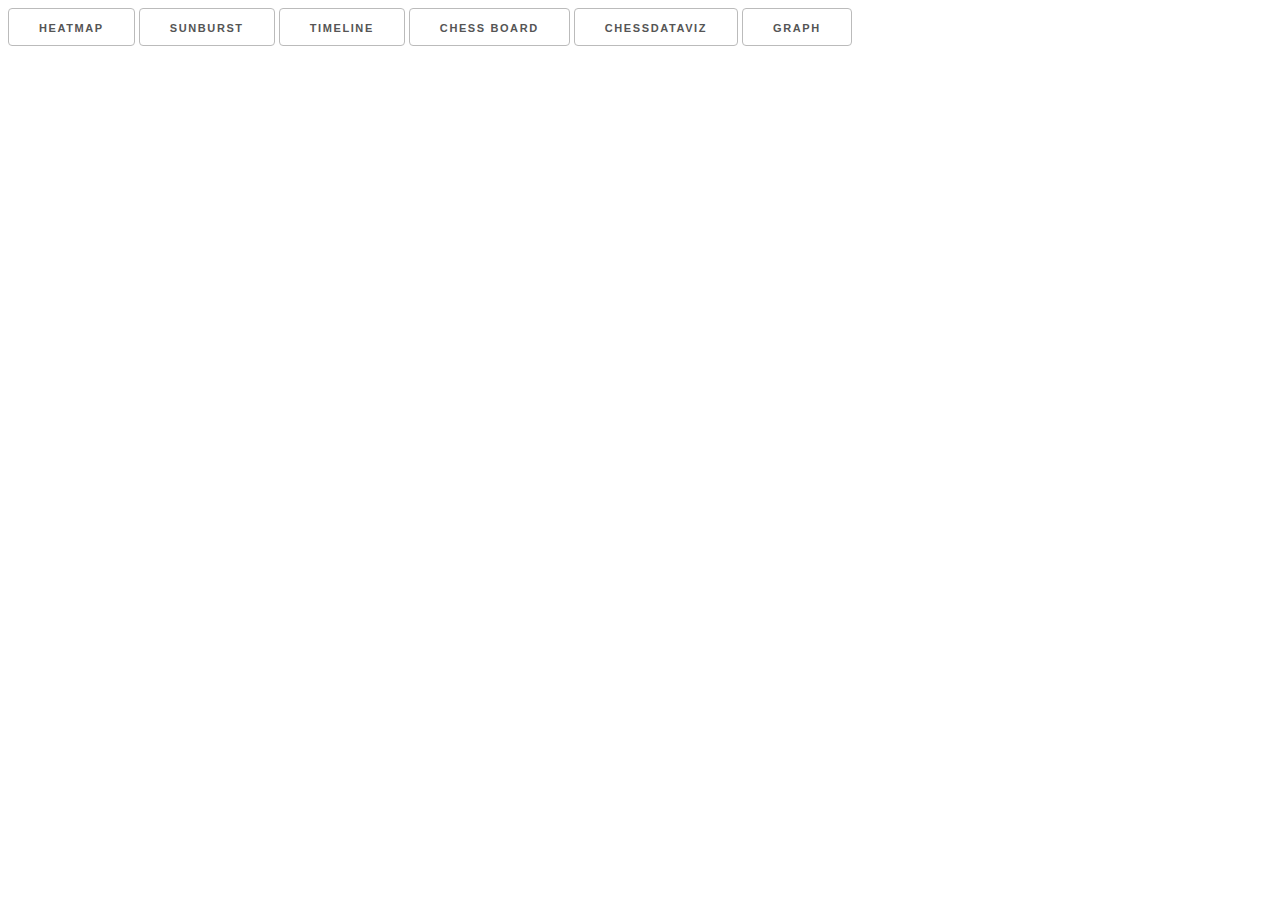
<file: website/index.html>
<html lang="en">
<head>
  <meta charset="utf-8">

  <title>Chess analysis</title>
  <meta name="description" content="Chess analysis">
  <meta name="author" content="Tuantu">

  <link href="css/styles.css" rel="stylesheet">

</head> 

<body>

    <button onclick="window.location.href = './html/heatmap.html'">
        Heatmap
    </button>
    <button onclick="window.location.href = './html/sunburst.html'">
        Sunburst
    </button>
    <button onclick="window.location.href = './html/timeline.html'">
        Timeline
    </button>
    <button onclick="window.location.href = './html/chessboard.html'">
        Chess board
    </button>

    <button onclick="window.location.href = './html/ChessDataViz.html'">
        ChessDataViz
    </button>
    <button onclick="window.location.href = './html/Graph.html'">
        Graph
    </button>
    <div id="my_dataviz"></div>
</body>
</html>
</file>
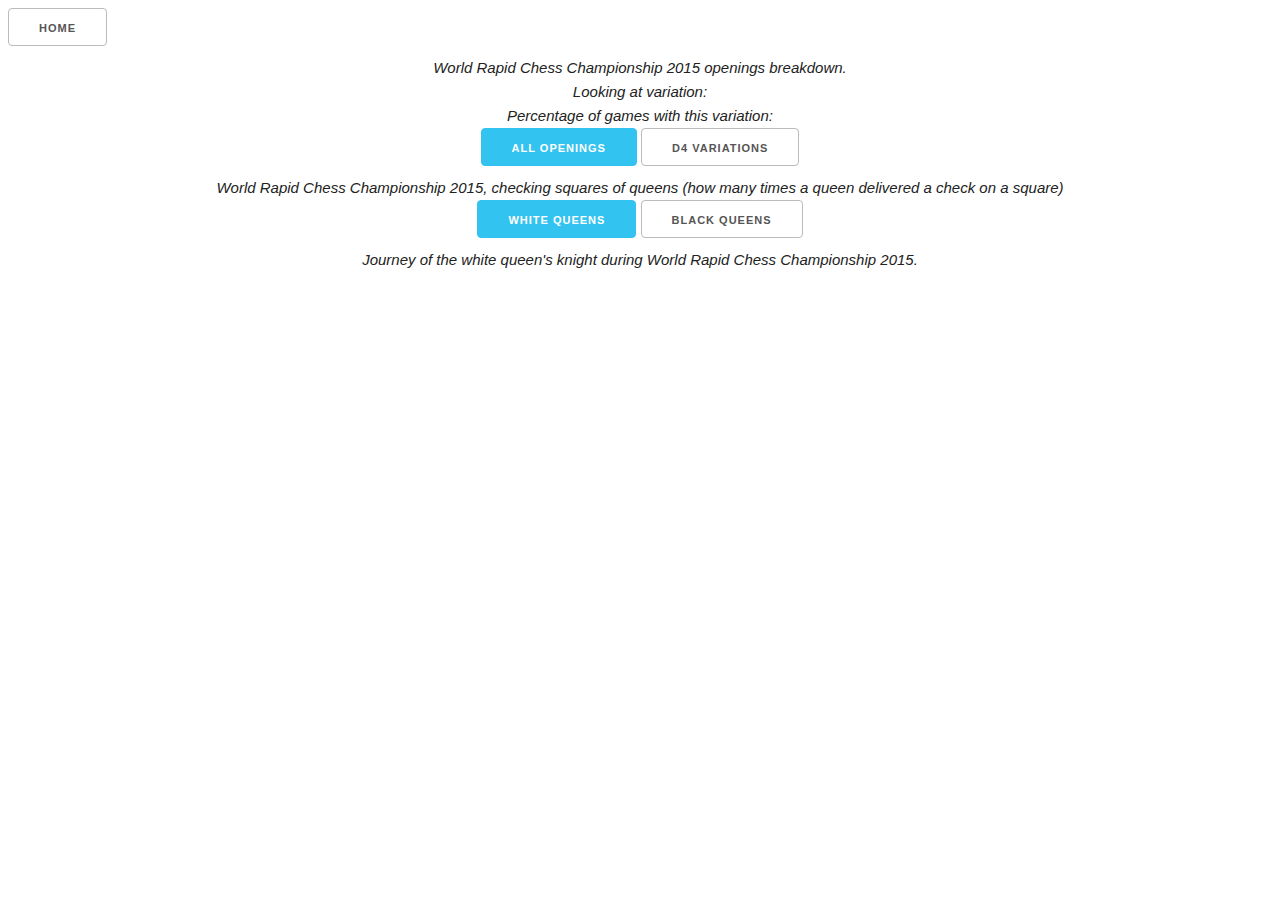
<file: docs/html/ChessDataViz.html>
<html lang="en">
<head>
  <meta charset="utf-8">

  <title>Chess analysis</title>
  <meta name="description" content="Chess analysis">
  <meta name="author" content="Tuantu">

  <link href="../css/skeleton.min.css" rel="stylesheet">
  <link href="../css/ChessDataViz.css" rel="stylesheet">

</head> 

<body>

    <button onclick="window.location.href = '../index.html'">
        Home
    </button>
    <div class="cdv-openings" id="openings">
    </div>
    <div class="caption">
      World Rapid Chess Championship 2015 openings breakdown.
      <br> Looking at variation: <span id="variation"></span>
      <br> Percentage of games with this variation: <span id="percentage"></span>
      <br>
      <button id="all" class="button button-primary">All Openings</button>
      <button id="d4" class="button">d4 Variations</button>
    </div>

    <div id="heatmap-example-2" class="cdv-heatmap"></div>
    <div class="caption">
        World Rapid Chess Championship 2015, checking squares of queens (how many times a queen delivered a check on a square)
        <br>
        <button id="w-btn" class="button button-primary">White Queens</button>
        <button id="b-btn" class="button">Black Queens</button>
    </div>

    <div class="cdv-move-paths" id="movepaths"></div>
    <div class="caption">Journey of the white queen's knight during World Rapid Chess Championship 2015.</div>

    <script src="http://d3js.org/d3.v3.min.js"></script>
    <script src="http://labratrevenge.com/d3-tip/javascripts/d3.tip.v0.6.3.js"></script>
    <script src="../js/ChessDataViz.js"></script>
    <script src="../js/scripts.js"></script>
</body>
</html>
</file>
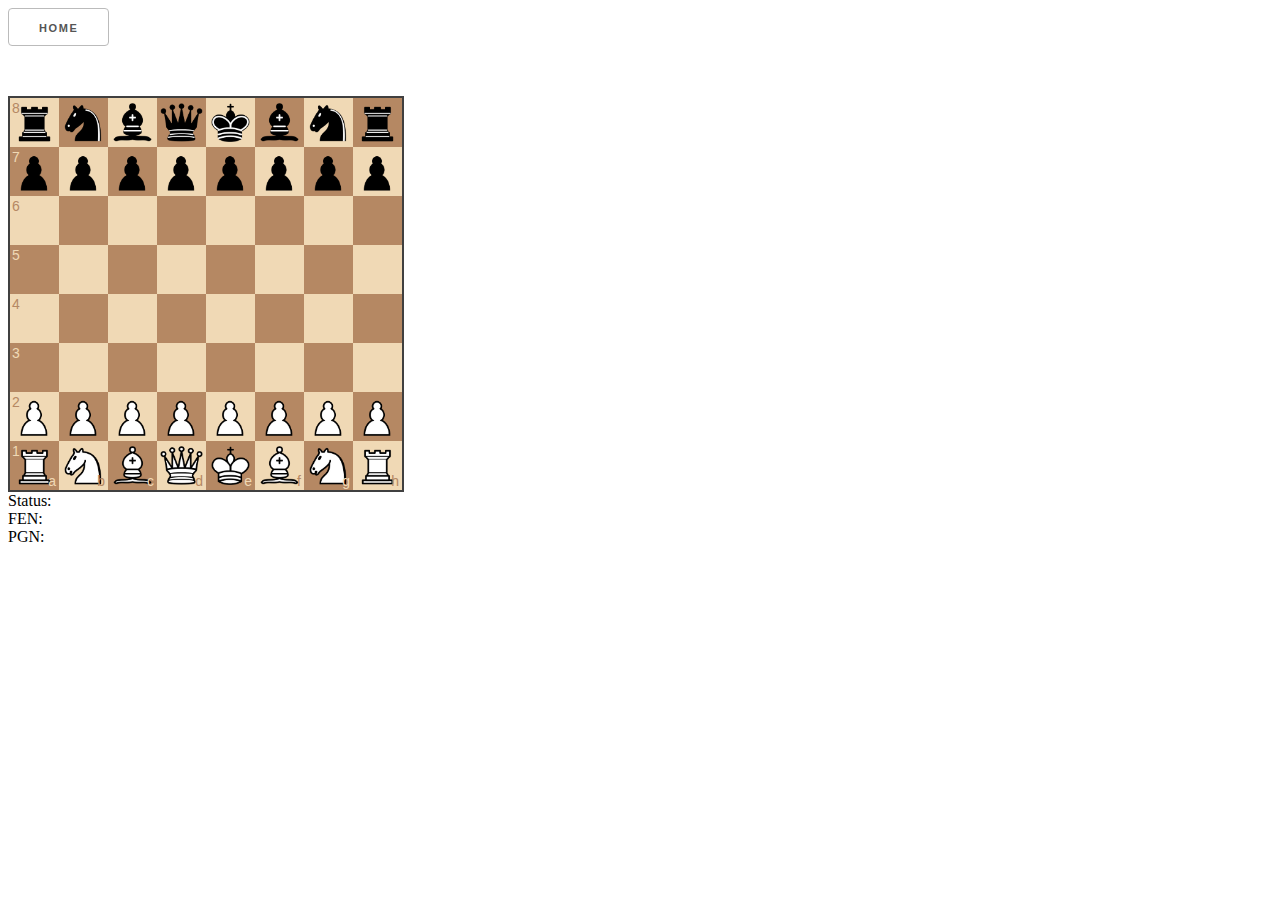
<file: website/html/chessboard.html>
<!doctype html>

<html lang="en">
<head>
  <meta charset="utf-8">

  <title>The HTML5 Herald</title>
  <meta name="description" content="The HTML5 Herald">
  <meta name="author" content="SitePoint">

  <link rel="stylesheet" href="../css/styles.css">
  <link rel="stylesheet" href="../css/chessboard.css">

</head>

<body>
    <button onclick="window.location.href = '../index.html'">
        Home
    </button>
    <div id="myBoard" style="width: 400px; margin-top: 50px;"></div>
    <label>Status:</label>
    <div id="status"></div>
    <label>FEN:</label>
    <div id="fen"></div>
    <label>PGN:</label>
    <div id="pgn"></div>

  <script type="text/javascript" src="http://ajax.googleapis.com/ajax/libs/jquery/3.5.1/jquery.min.js"></script>
  <script src="../js/chessboard.js"></script>
  <script src="../js/chess.js"></script>
  <script>

var board = null
var game = new Chess()
var whiteSquareGrey = '#a9a9a9'
var blackSquareGrey = '#696969'

function removeGreySquares () {
  $('#myBoard .square-55d63').css('background', '')
}

function greySquare (square) {
  var $square = $('#myBoard .square-' + square)

  var background = whiteSquareGrey
  if ($square.hasClass('black-3c85d')) {
    background = blackSquareGrey
  }

  $square.css('background', background)
}

function onDragStart (source, piece) {
  // do not pick up pieces if the game is over
  if (game.game_over()) return false

  // or if it's not that side's turn
  if ((game.turn() === 'w' && piece.search(/^b/) !== -1) ||
      (game.turn() === 'b' && piece.search(/^w/) !== -1)) {
    return false
  }
}

function onDrop (source, target) {
  removeGreySquares()

  // see if the move is legal
  var move = game.move({
    from: source,
    to: target,
    promotion: 'q' // NOTE: always promote to a queen for example simplicity
  })

  // illegal move
  if (move === null) return 'snapback'
}

function onMouseoverSquare (square, piece) {
  // get list of possible moves for this square
  var moves = game.moves({
    square: square,
    verbose: true
  })

  // exit if there are no moves available for this square
  if (moves.length === 0) return

  // highlight the square they moused over
  greySquare(square)

  // highlight the possible squares for this piece
  for (var i = 0; i < moves.length; i++) {
    greySquare(moves[i].to)
  }
}

function onMouseoutSquare (square, piece) {
  removeGreySquares()
}

function onSnapEnd () {
  board.position(game.fen())
}

var config = {
  draggable: true,
  position: 'start',
  onDragStart: onDragStart,
  onDrop: onDrop,
  onMouseoutSquare: onMouseoutSquare,
  onMouseoverSquare: onMouseoverSquare,
  onSnapEnd: onSnapEnd
}
board = Chessboard('myBoard', config)

  </script>
</body>
</html>
</file>
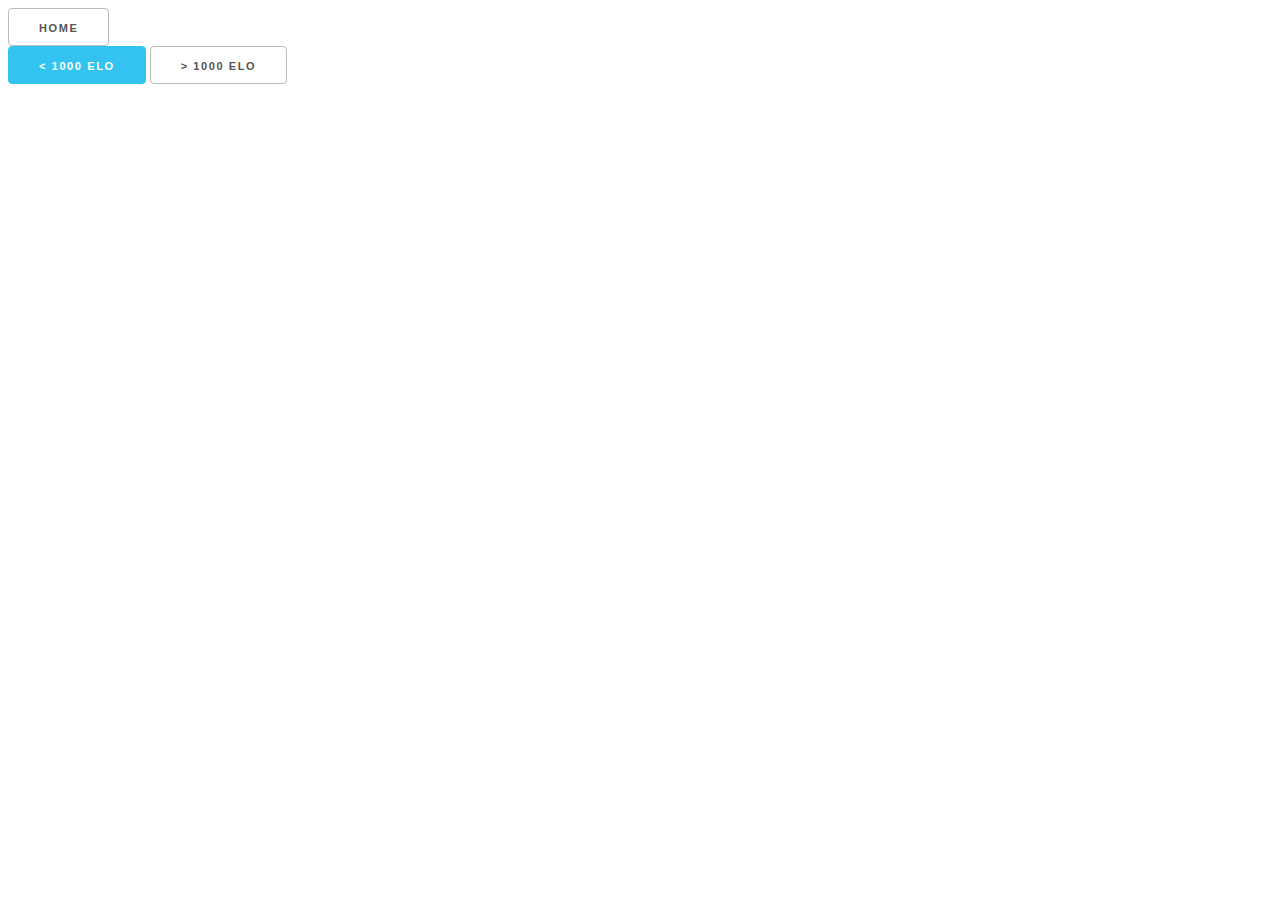
<file: website/html/heatmap.html>
<html lang="en">
<head>
  <meta charset="utf-8">

  <title>Chess analysis</title>
  <meta name="description" content="Chess analysis">
  <meta name="author" content="Tuantu">

  <link href="../css/styles.css" rel="stylesheet">


</head> 

<body>
    <button onclick="window.location.href = '../index.html'">
        Home
    </button>
    
    <div id="my_dataviz"></div>
    <button id='elo_1000' class="button-primary"> &lt 1000 elo</button>
    <button id='elo_3000'>&gt 1000 elo</button>
    <script src="https://d3js.org/d3.v4.js"></script>
    <script src="https://d3js.org/d3-scale-chromatic.v1.min.js"></script>
    <script src="../js/heatmap.js"></script>
</body>
</html>
</file>
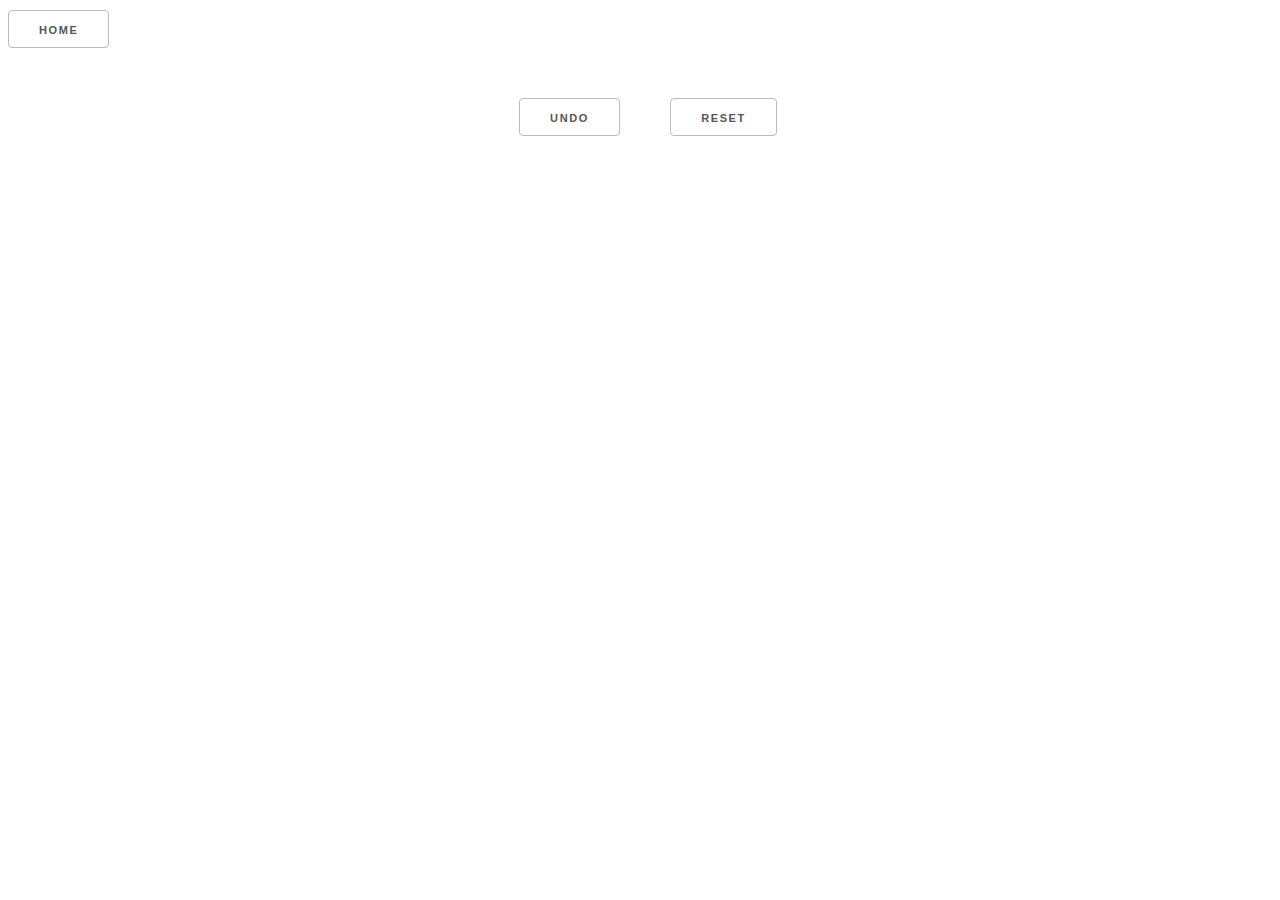
<file: website/html/sunburst.html>
<!DOCTYPE html>
<html>
  <head>
    <meta charset="utf-8">
    <title>Sequences sunburst</title>
    
    <link rel="stylesheet" type="text/css"
      href="https://fonts.googleapis.com/css?family=Open+Sans:400,600">
    <link rel="stylesheet" type="text/css" href="../css/sunburst.css"/>
    <link href="../css/styles.css" rel="stylesheet">
    <link rel="stylesheet" href="../css/chessboard.css">

  </head>
  <body>
      <button onclick="window.location.href = '../index.html'">
          Home
      </button>
      
      <div id="main">
          <div id="sequence"></div>
          <div id="row">
            <!-- <div id="legend" style="visibility:visible"></div> -->
              <div id="chart">
                <div id="explanation" style="visibility: hidden;">
                    <span id="percentage"></span><br/>
                    of games begin with this opening<br/>
                    <span id="opening"></span>
                </div>
            </div>
            <div id="chess-container">
                <div id="myBoard" style="width: 100%"></div>
                <div id="button-container">
                    <button id="undo-button">Undo</button>
                    <button id="reset-button">Reset</button>
                </div>
            </div>
            
        </div>
    </div>

    <script src="https://d3js.org/d3.v4.min.js"></script>
    <script type="text/javascript" src="http://ajax.googleapis.com/ajax/libs/jquery/3.5.1/jquery.min.js"></script>
    <script type="text/javascript" src="../js/chessboard.js"></script>
    <script src="../js/chess.js"></script>
    <script type="text/javascript" src="../js/sunburst.js"></script>
    <!-- <script>Chessboard('myBoard')</script> -->

  </body>
</html>
</file>
<file: website/css/styles.css>
button{
    display:inline-block;
    height:38px;
    padding:0 30px;
    color:#555;
    text-align:center;
    font-size:11px;
    font-weight:600;
    line-height:38px;
    letter-spacing:.1rem;
    text-transform:uppercase;
    text-decoration:none;
    white-space:nowrap;
    background-color:transparent;
    border-radius:4px;
    border:1px solid #bbb;
    cursor:pointer;
    box-sizing:border-box
}

button:hover{color:#333;border-color:#888;outline:0}

button:active{
    color:#FFF;
    background-color:#1EAEDB;
    border-color:#1EAEDB;
}
.button-primary{
    color:#FFF;
    background-color:#33C3F0;
    border-color:#33C3F0;
}
.button-primary:focus, .button-primary:hover{color:#FFF;background-color:#1EAEDB;border-color:#1EAEDB}
</file>
<file: docs/css/ChessDataViz.css>
.cdv-eval-time .graph {
  display: table-cell;
  vertical-align: middle;
  font-weight: 300;
}
.cdv-eval-time .axis {
  font-size: 12px;
  font-weight: 400;
}
.cdv-eval-time .axis path,
.cdv-eval-time .axis line {
  fill: none;
  stroke: black;
}
.cdv-eval-time .axis .axis-label {
  fill: #777;
}
.cdv-eval-time .bar {
  opacity: 0.9;
}
.cdv-eval-time .bar.white {
  fill: white;
}
.cdv-eval-time .line {
  fill: none;
  stroke: black;
  stroke-width: 1.5px;
}
.cdv-eval-time .line.white {
  stroke: white;
}
.cdv-eval-time .area {
  fill: black;
  opacity: 0.65;
}
.cdv-eval-time .area.white {
  fill: white;
}
.cdv-eval-time .eval-guides {
  opacity: 0.75;
}
.cdv-eval-time .eval-guide-line {
  stroke: black;
  fill: none;
  stroke-dasharray: 9 4;
  stroke-width: 0.5px;
}
.cdv-eval-time .eval-guide-text {
  font-size: 10px;
  text-transform: uppercase;
}
.cdv-eval-time .interactive-layer {
  fill: none;
}
.cdv-eval-time .interactive-layer .guide {
  stroke: red;
  stroke-width: 1px;
  stroke-dasharray: 5 1;
}
.cdv-eval-time .interactive-layer .guide.hidden {
  display: none;
}
.cdv-eval-time.wrap {
  display: table;
  margin: 0 auto;
  text-align: center;
}
.cdv-heatmap .white rect {
  fill: white;
}
.cdv-heatmap .white .label {
  fill: black;
}
.cdv-heatmap .black rect {
  fill: black;
}
.cdv-heatmap .black .label {
  fill: white;
}
.cdv-heatmap .label {
  text-transform: lowercase;
  font-family: sans-serif;
  font-size: 12px;
}
.cdv-heatmap .heat-square {
  fill: red;
  opacity: 0.8;
}
.cdv-openings .arc {
  stroke: #fff;
  stroke-width: 0.5;
}
.cdv-openings .san {
  fill: #fff;
  font-size: 12px;
  pointer-events: none;
}
/* .cdv-move-paths .white rect {
  fill: white;
}
.cdv-move-paths .white .label {
  fill: black;
}
.cdv-move-paths .black rect {
  fill: black;
}
.cdv-move-paths .black .label {
  fill: white; 
} */

.cdv-move-paths {
    text-align: center;
  }
  
  .cdv-move-paths .black rect {
    fill: #2b2b2b;
  }
  .cdv-move-paths .white rect {
    fill: #6c6c6c;
  }
  
.cdv-move-paths .label {
  text-transform: lowercase;
  font-family: sans-serif;
  font-size: 12px;
}
.cdv-move-paths .move-path {
  fill: transparent;
  stroke: white;
  stroke-width: 1px;
  opacity: 0.1;
}

.cdv-openings {
    text-align: center;
  }


  body {
	position: relative;
}

.row {
	display: flex;
}
.row h3 small {
	font-size: 0.5em;
	color: gray;
}
.row h4 {
	font-size: 1.4em;
}

.flex {
	display: flex;
	flex-direction: column;
}

table td {
	vertical-align: top;
}

.menu-wrap {
	position: relative;
	flex: 1;
}
.menu li {
	margin-bottom: 0;
}
.menu a {
	text-decoration: none;
	color: inherit;
	transition: color 250ms;
}
.menu a:hover {
	color: #1EAEDB;
}
.menu h4 {
	margin-bottom: 0;
}
.menu h6 {
	margin-bottom: 0;
}

.main-nav {
	display: inline-block;
	z-index: 99;
}
.main-nav li {
	list-style-type: none;
	display: block;
	float: right;
	background: white;
	margin-bottom: 0;
}
.main-nav li a {
	margin-bottom: 0;
}

.caption {
	width: 80%;
	margin: auto;
	font-style: italic;
	text-align: center;
}

.cdv-heatmap {
	text-align: center;
}

.d3-tip {
	pointer-events: none;
	font-size: 1.2em;
}

.plunker-embed {
	width: 100%;
}

.heading .fa {
	font-size: 2.2em;
	vertical-align: middle;
}

.credits p {
	margin-bottom: 0;
}
.credits ul:last-of-type {
	margin-bottom: 0;
}
.credits li {
	margin-bottom: 0;
}

.footer {
	color: darkgray;
}
.footer p {
	margin: 0;
}
</file>
<file: website/css/chessboard.css>
/*! chessboard.js v1.0.0 | (c) 2019 Chris Oakman | MIT License chessboardjs.com/license */

.clearfix-7da63 {
  clear: both;
}

.board-b72b1 {
  border: 2px solid #404040;
  box-sizing: content-box;
}

.square-55d63 {
  float: left;
  position: relative;

  /* disable any native browser highlighting */
  -webkit-touch-callout: none;
    -webkit-user-select: none;
     -khtml-user-select: none;
       -moz-user-select: none;
        -ms-user-select: none;
            user-select: none;
}

.white-1e1d7 {
  background-color: #f0d9b5;
  color: #b58863;
}

.black-3c85d {
  background-color: #b58863;
  color: #f0d9b5;
}

.highlight1-32417, .highlight2-9c5d2 {
  box-shadow: inset 0 0 3px 3px rgb(213, 231, 238);
}

.notation-322f9 {
  cursor: default;
  font-family: "Helvetica Neue", Helvetica, Arial, sans-serif;
  font-size: 14px;
  position: absolute;
}

.alpha-d2270 {
  bottom: 1px;
  right: 3px;
}

.numeric-fc462 {
  top: 2px;
  left: 2px;
}
</file>
<file: website/css/sunburst.css>
body {
    font-family: 'Open Sans', sans-serif;
    font-size: 12px;
    font-weight: 400;
    background-color: #fff;
    width: 100%;
    min-height: 100%;
    margin-top: 10px;
  }
  
  #main {
    float: left;
    width: 100%;
    display:flex;
    flex-direction: column;
    align-items: center;
  }

  #row {
    width: 80%;
    display: flex;
    flex-direction: row;
    justify-content: center;
    align-items: center;
  }
  
  #sidebar {
    float: right;
    width: 100px;
  }
  
  #sequence {
    width: 75%;
    height: 40px;
  }
  
  #legend {
    padding: 10px 0 0 3px;
  }
  
  #sequence text {
    font-weight: 600;
    fill: #fff;
  }
  #legend text {
      font-weight: 600;
      fill: #666;
  }
  
  #chart {
    position: relative;
  }
  
  #chart path {
    stroke: #fff;
  }
  
  #explanation {
    position: absolute;
    top: 40%;
    left: 40%;
    width: 140px;
    text-align: center;
    color: #666;
    z-index: -1;
  }
  
  #percentage {
    font-size: 2.5em;
  }

  #chess-container {
    width: 35%; 
    display:flex;
    flex-direction: column;
    align-items: center;
  }

  #button-container {
      margin-top: 10px;
      width: 100%;
      display:flex;
      flex-direction: row;
      justify-content: space-evenly;
  }
</file>
